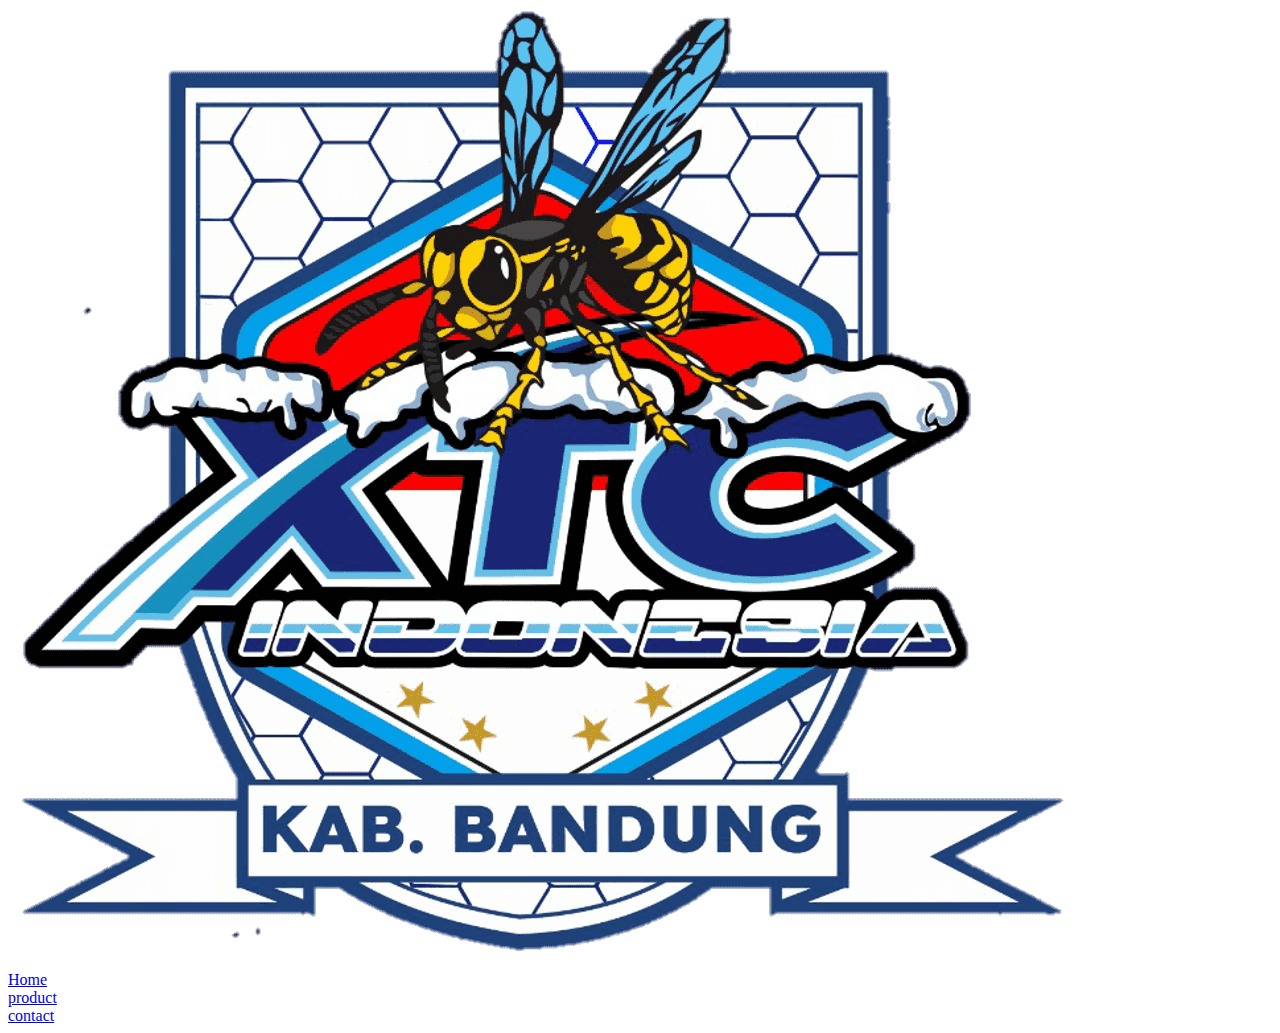
<file: landing page/index.html>
<!DOCTYPE html>
<html lang="en">
<head>
    <meta charset="UTF-8">
    <meta http-equiv="X-UA-Compatible" content="IE=edge">
    <meta name="viewport" content="width=device-width, initial-scale=1.0">
    <title>Document</title>
</head>
<body>
    <div class="navbar">
        <div class="logo">
            <img src="xtc.png" alt="logo perusahaam">
        </div>
        <u1>
            <li><a href="#">Home</a></li>
            <li><a href="#">product</a></li>
            <li><a href="#">contact</a></li>
        </u1>
    </div>
</body>
</html>
</file>
